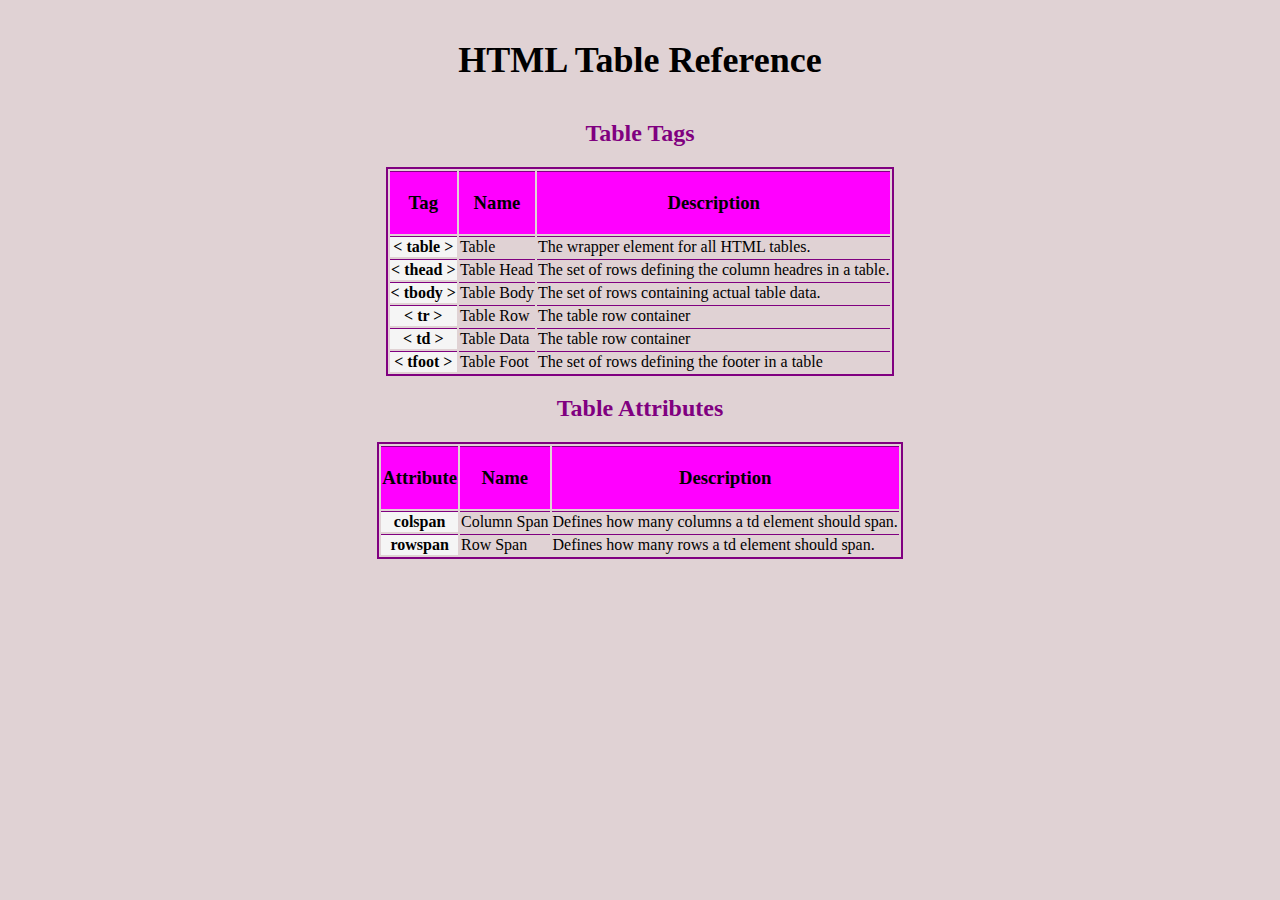
<file: HTMLTableReference/index.html>
<!DOCTYPE html>
<html lang="en">
<head>
    <meta charset="UTF-8">
    <meta http-equiv="X-UA-Compatible" content="IE=edge">
    <meta name="viewport" content="width=device-width, initial-scale=1.0">
    <title>HTML Table Reference</title>
    <link href="./resources/css/index.css" rel="stylesheet" type="text/css"/>
</head>
<body>
    <header>
        <h1>HTML Table Reference</h1>
    </header>
    
    <h2>Table Tags</h2>

    <!--Table Tags-->
    <div>
        <table>
            <thead class="thcolor">
                <tr>
                    <th scope="row"><h3>Tag</h3></th>
                    <th scope="row"><h3>Name</h3></th>
                    <th scope="row"><h3>Description</h3></th>
                </tr>
            </thead>
            <tbody>    
                <tr>
                    <th scope="col" class="tdcolor">< table ></th>
                    <td>Table</td>
                    <td>The wrapper element for all HTML tables.</td>
                </tr>
                <tr>
                    <th scope="col" class="tdcolor">< thead ></th>
                    <td>Table Head</td>
                    <td>The set of rows defining the column headres in a table.</td>
                </tr>
                <tr>
                    <th scope="col" class="tdcolor">< tbody ></th>
                    <td>Table Body</td>
                    <td>The set of rows containing actual table data.</td>
                </tr>
                <tr>
                    <th scope="col" class="tdcolor">< tr ></th>
                    <td>Table Row</td>
                    <td>The table row container</td>
                </tr>
                <tr>
                    <th scope="col" class="tdcolor">< td ></th>
                    <td>Table Data</td>
                    <td>The table row container</td>
                </tr>
                <tr>
                    <th scope="col"class="tdcolor">< tfoot ></th>
                    <td>Table Foot</td>
                    <td>The set of rows defining the footer in a table</td>
                </tr>
            </tbody>
        </table>
    </div>

    <h2>Table Attributes</h2>

    <!--Table Attributes-->
    <div>
        <table>
            <thead class="thcolor">
                <th scope="row"><h3>Attribute</h3></th>
                <th scope="row"><h3>Name</h3></th>
                <th scope="row"><h3>Description</h3></th>
            </thead>
            <tbody>
                <tr>
                    <th scope="col" class="tdcolor">colspan</th>
                    <td>Column Span</td>
                    <td>Defines how many columns a td element should span.</td>
                </tr>
                <tr>
                    <th scope="col" class="tdcolor">rowspan</th>
                    <td>Row Span</td>
                    <td>Defines how many rows a td element should span.</td>
                </tr>
            </tbody>
        </table>
    </div>
    
</body>
</html>
</file>
<file: HTMLTableReference/resources/css/index.css>
body {
    background-color:  rgb(224, 210, 212);
    font-family: Georgia, 'Times New Roman', Times, serif;
}

header {
    margin-top: 5px;
}

h1 {
    font-size: 36px;
    padding: 15px;
}

h2 {
    font-size: 24px,
    padding: 15px;
    color: purple;
}

header, h1, h2 {
    text-align: center;
}


table {
    border: 2px solid  purple;
    margin: 0 auto;
}

td,th {
    border-top: 1px solid purple;
}

.thcolor {
    background-color: fuchsia;
}

.tdcolor {
    background-color: whitesmoke;
}
</file>
